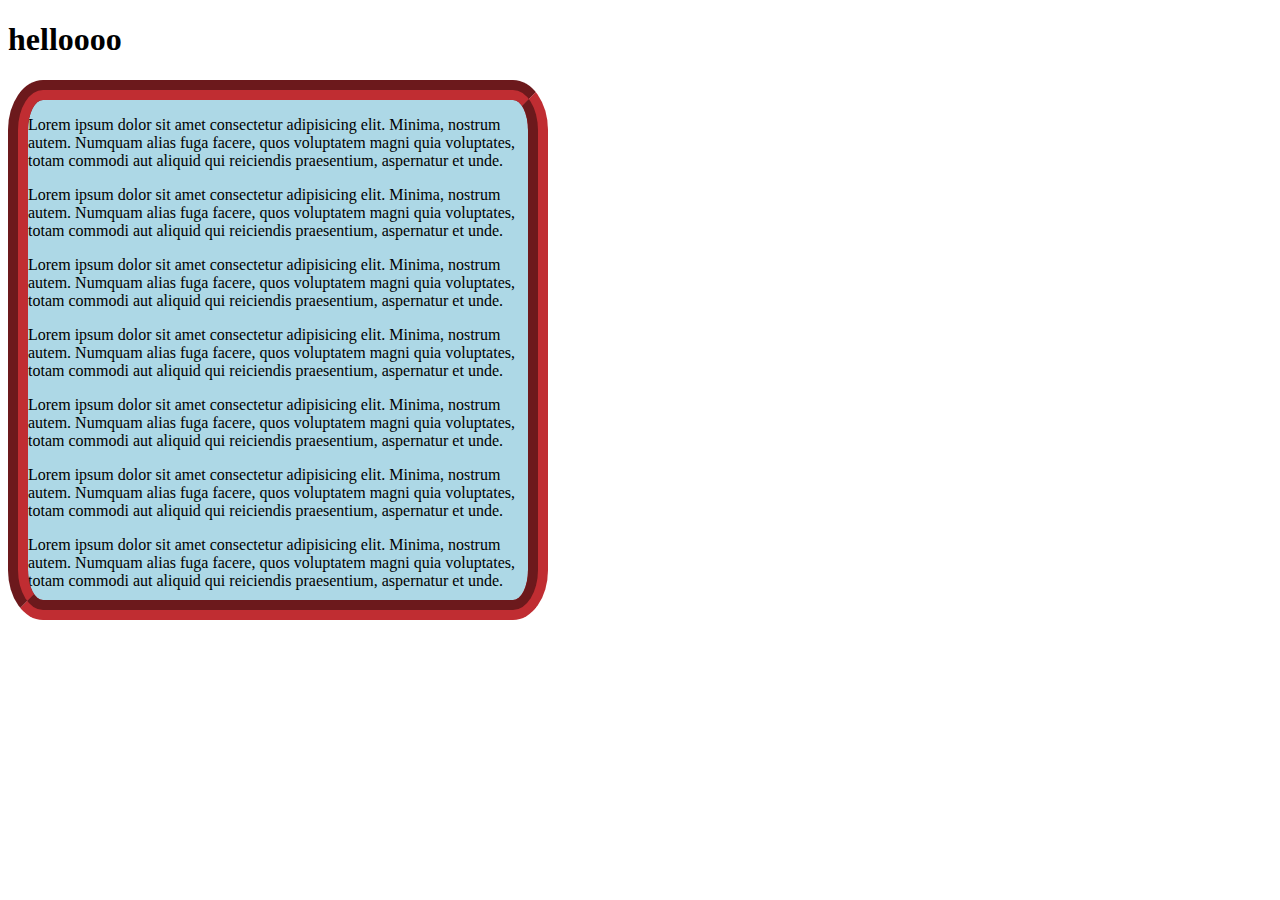
<file: index.html>
<!DOCTYPE html>
<html lang="ru">
<head>
    <meta charset="UTF-8">
    <meta name="viewport" content="width=device-width, initial-scale=1.0">
    <link rel="stylesheet" href="style.css">
    <title>Document</title>
</head>
<body>
  <h1> helloooo</h1>  
<!-- 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 -->
  <div class="test">
    <p>
        Lorem ipsum dolor sit amet
         consectetur adipisicing elit. Minima,
         nostrum autem.
         Numquam alias fuga facere,
          quos voluptatem magni quia voluptates,
          totam commodi aut aliquid qui reiciendis
           praesentium, aspernatur et unde.
        </p><p>
            Lorem ipsum dolor sit amet
             consectetur adipisicing elit. Minima,
             nostrum autem.
             Numquam alias fuga facere,
              quos voluptatem magni quia voluptates,
              totam commodi aut aliquid qui reiciendis
               praesentium, aspernatur et unde.
            </p>
    <p>
        Lorem ipsum dolor sit amet
         consectetur adipisicing elit. Minima,
         nostrum autem.
         Numquam alias fuga facere,
          quos voluptatem magni quia voluptates,
          totam commodi aut aliquid qui reiciendis
           praesentium, aspernatur et unde.
        </p> <p>
            Lorem ipsum dolor sit amet
             consectetur adipisicing elit. Minima,
             nostrum autem.
             Numquam alias fuga facere,
              quos voluptatem magni quia voluptates,
              totam commodi aut aliquid qui reiciendis
               praesentium, aspernatur et unde.
            </p> <p>
                Lorem ipsum dolor sit amet
                 consectetur adipisicing elit. Minima,
                 nostrum autem.
                 Numquam alias fuga facere,
                  quos voluptatem magni quia voluptates,
                  totam commodi aut aliquid qui reiciendis
                   praesentium, aspernatur et unde.
                </p> <p>
                    Lorem ipsum dolor sit amet
                     consectetur adipisicing elit. Minima,
                     nostrum autem.
                     Numquam alias fuga facere,
                      quos voluptatem magni quia voluptates,
                      totam commodi aut aliquid qui reiciendis
                       praesentium, aspernatur et unde.
                    </p> <p>
                        Lorem ipsum dolor sit amet
                         consectetur adipisicing elit. Minima,
                         nostrum autem.
                         Numquam alias fuga facere,
                          quos voluptatem magni quia voluptates,
                          totam commodi aut aliquid qui reiciendis
                           praesentium, aspernatur et unde.
                        </p> <p>
                            Lorem ipsum dolor sit amet
                             consectetur adipisicing elit. Minima,
                             nostrum autem.
                             Numquam alias fuga facere,
                              quos voluptatem magni quia voluptates,
                              totam commodi aut aliquid qui reiciendis
                               praesentium, aspernatur et unde.
                            </p> <p>
                                Lorem ipsum dolor sit amet
                                 consectetur adipisicing elit. Minima,
                                 nostrum autem.
                                 Numquam alias fuga facere,
                                  quos voluptatem magni quia voluptates,
                                  totam commodi aut aliquid qui reiciendis
                                   praesentium, aspernatur et unde.
                                </p> <p>
                                    Lorem ipsum dolor sit amet
                                     consectetur adipisicing elit. Minima,
                                     nostrum autem.
                                     Numquam alias fuga facere,
                                      quos voluptatem magni quia voluptates,
                                      totam commodi aut aliquid qui reiciendis
                                       praesentium, aspernatur et unde.
                                    </p> <p>
                                        Lorem ipsum dolor sit amet
                                         consectetur adipisicing elit. Minima,
                                         nostrum autem.
                                         Numquam alias fuga facere,
                                          quos voluptatem magni quia voluptates,
                                          totam commodi aut aliquid qui reiciendis
                                           praesentium, aspernatur et unde.
                                        </p>
  </div>
</body>
</html>
</file>
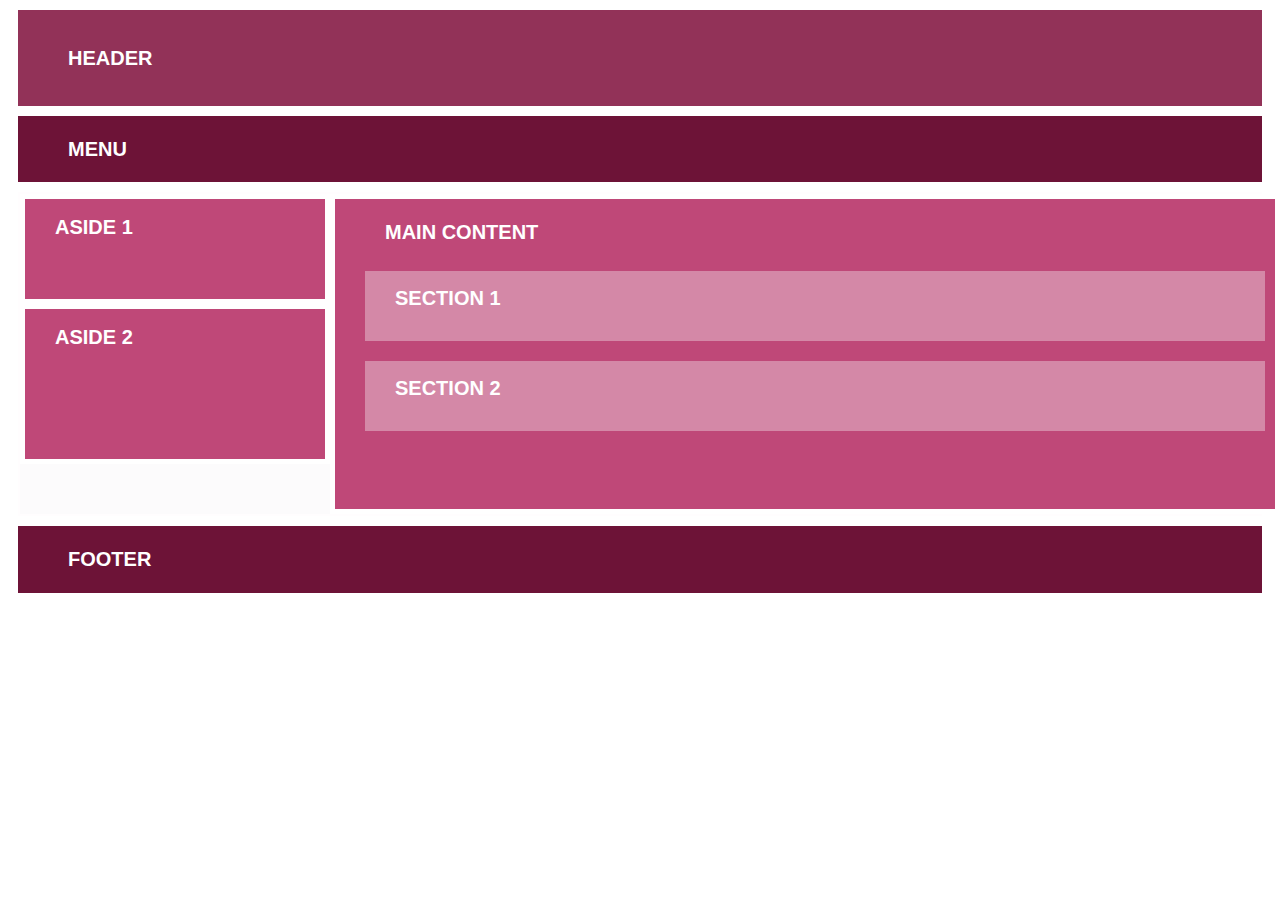
<file: dz3/index.html>
<!DOCTYPE html>
<html lang="ru">
<head>
    <meta charset="UTF-8">
    <title>Title</title>
    <link rel="stylesheet" href="css/style.css">
</head>
<body>
<div class="mainBlock1"><h2>HEADER</h2></div>
<div class="mainBlock2"><h2>MENU</h2></div>
<div class="mainBlock3">
<div class="mainBlock3_grid">
    <div>
        <div class="size1"><h2>ASIDE 1</h2></div>
        <div class="size2"><h2>ASIDE 2</h2></div>
    </div>
    <div class="size3">
        <div><h2>MAIN CONTENT</h2></div>
        <div class="size5"><h2>SECTION 1</h2></div>
        <div class="size5"><h2>SECTION 2</h2></div>
    </div>
    <div class="size4">
        <div><h2>A</h2></div>
        <div><h2>S</h2></div>
        <div><h2>I</h2></div>
        <div><h2>D</h2></div>
        <div><h2>E</h2></div>
        <div><h2>3</h2></div>
    </div>
</div>
</div>
<div class="mainBlock4"><h2>FOOTER</h2></div>
</body>
</html>
</file>
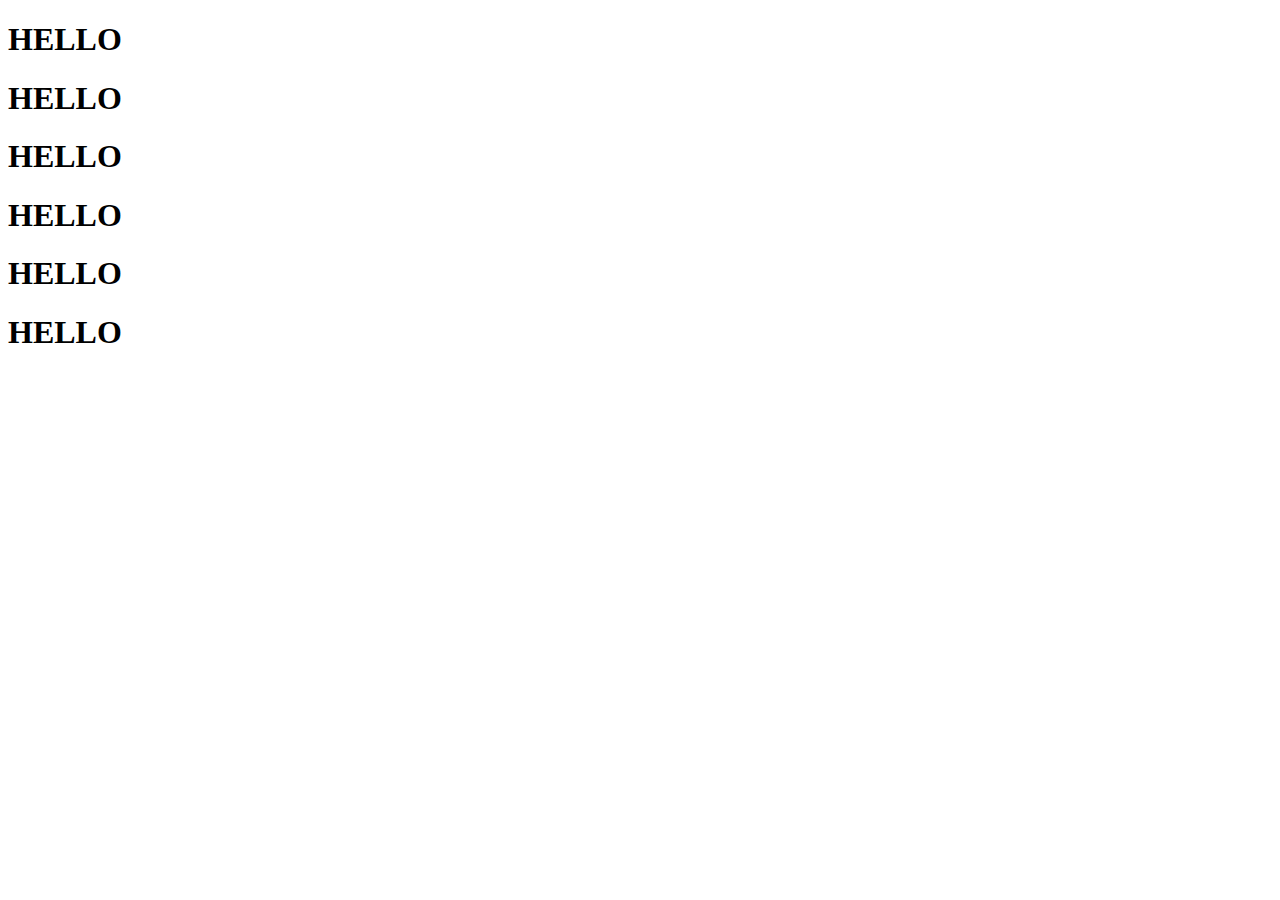
<file: tuhlyak.html>
<!DOCTYPE html>
<html lang="en">
<head>
    <meta charset="UTF-8">
    <meta name="viewport" content="width=device-width, initial-scale=1.0">
    <title>Document</title>
</head>
<body>
    <h1>HELLO</h1>
    <h1>HELLO</h1>
    <h1>HELLO</h1>
    <h1>HELLO</h1>
    <h1>HELLO</h1>
    <h1>HELLO</h1>
</body>
</html>
</file>
<file: style.css>
body{
    font-size: 1rem;
}
.test{
  width: 500px;
   height:  500px;
    background-color: lightblue;
    overflow:hidden;
    border-width: 20px;
    border-color:  rgb(192, 45, 50);
    border-style: groove;
    border-radius: 35px/50px;
   cursor: pointer;
}
.test:hover{
    border-color: blue;
    background-color:rebeccapurple;
    border-style: dotted;
 
}
</file>
<file: dz3/css/style.css>
h2{
    color: white;
    font-family: Calibri, sans-serif;
    font-size: 20px;
    padding-left: 30px;
}
.mainBlock1{
    background: #923258;
    padding: 20px;
    margin: 10px;
}
.mainBlock2, .mainBlock4{
    background: #6d1337;
    padding: 5px 20px;
    margin: 10px;
}
.mainBlock3{
    margin:10px;
    background: #fcfbfc;
    
}
.mainBlock3_grid{
    display: grid;
    grid-template-columns: 3.5fr 5.5fr 1fr;
    border: solid 2px #fffdfe;
}
.size1{
    border: solid 5px white;
    background: #bf4878;
    width: 300px;
    height: 100px;
}
.size2{
    border: solid 5px white;
    background: #bf4878;
    width: 300px;
    height: 150px;
}
.size3{
   
    border: solid 5px white;
    background: #bf4878;
    width: 900px;
    height: 300px;
    padding: 5px 20px;
}
.size4{
    border: solid 5px white;
    background: #bf4878;
    width: 70px;
    height: 250px;
 
}
.size5{
    border: solid 10px #bf4878;
    
    background: #d488a7;
    width: 900px;
    height: 70px;
 
}
</file>
